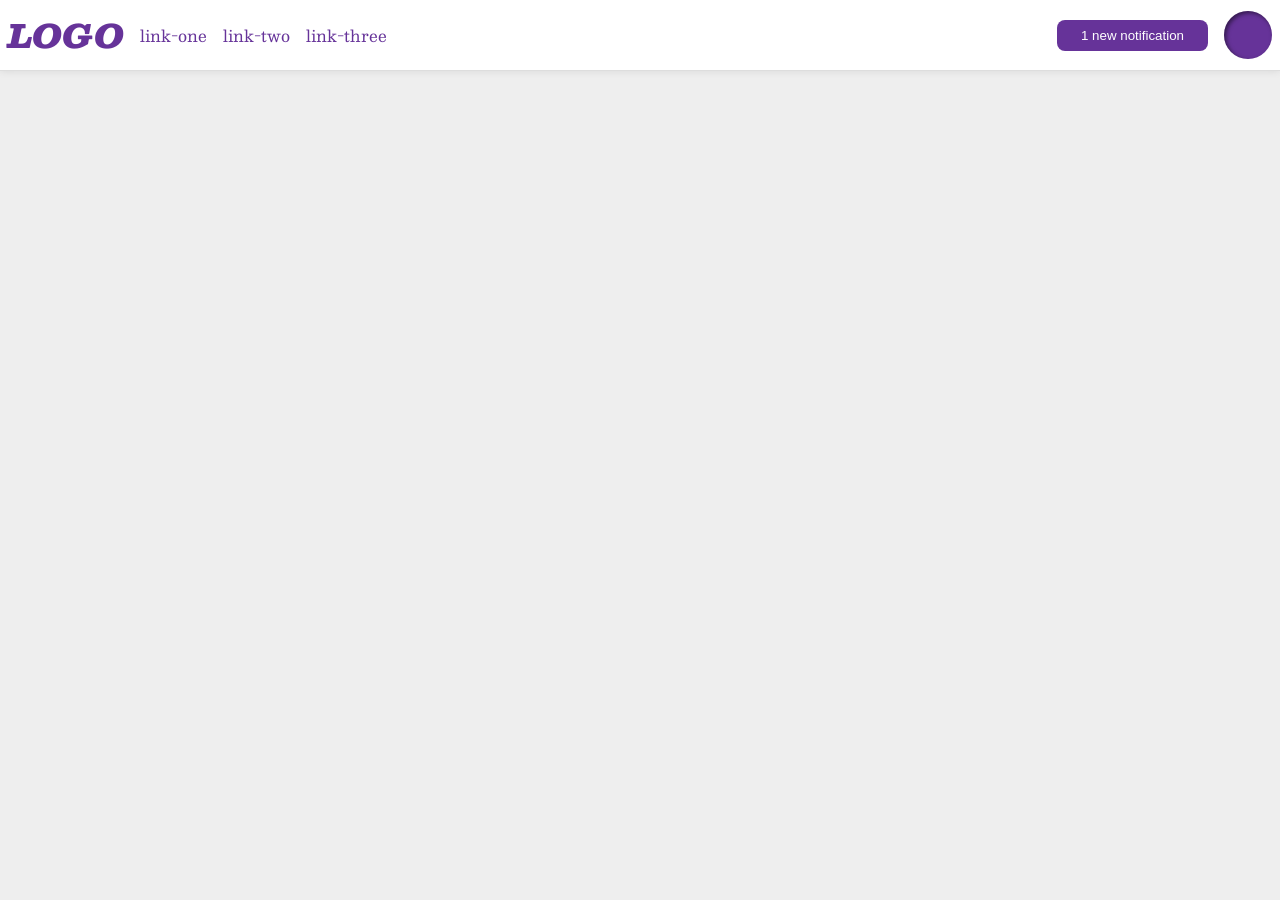
<file: foundations/flex/03-flex-header-2/index.html>
<!DOCTYPE html>
<html lang="en">
  <head>
    <meta charset="UTF-8">
    <meta http-equiv="X-UA-Compatible" content="IE=edge">
    <meta name="viewport" content="width=device-width, initial-scale=1.0">
    <title>Flex Header 2</title>
    <link rel="stylesheet" href="style.css">
  </head>
  <body>
    <div class="header">
      <div class="left-hand">
        <div class="logo">
          LOGO
        </div>
        <ul class="links">
          <li><a href="https://google.com">link-one</a></li>
          <li><a href="https://google.com">link-two</a></li>
          <li><a href="https://google.com">link-three</a></li>
        </ul>
      </div>
      <div class="right-hand">
        <button class="notifications">
          1 new notification
        </button>
          <div class="profile-image"></div>
      </div>
    </div>
  </body>
</html>
</file>
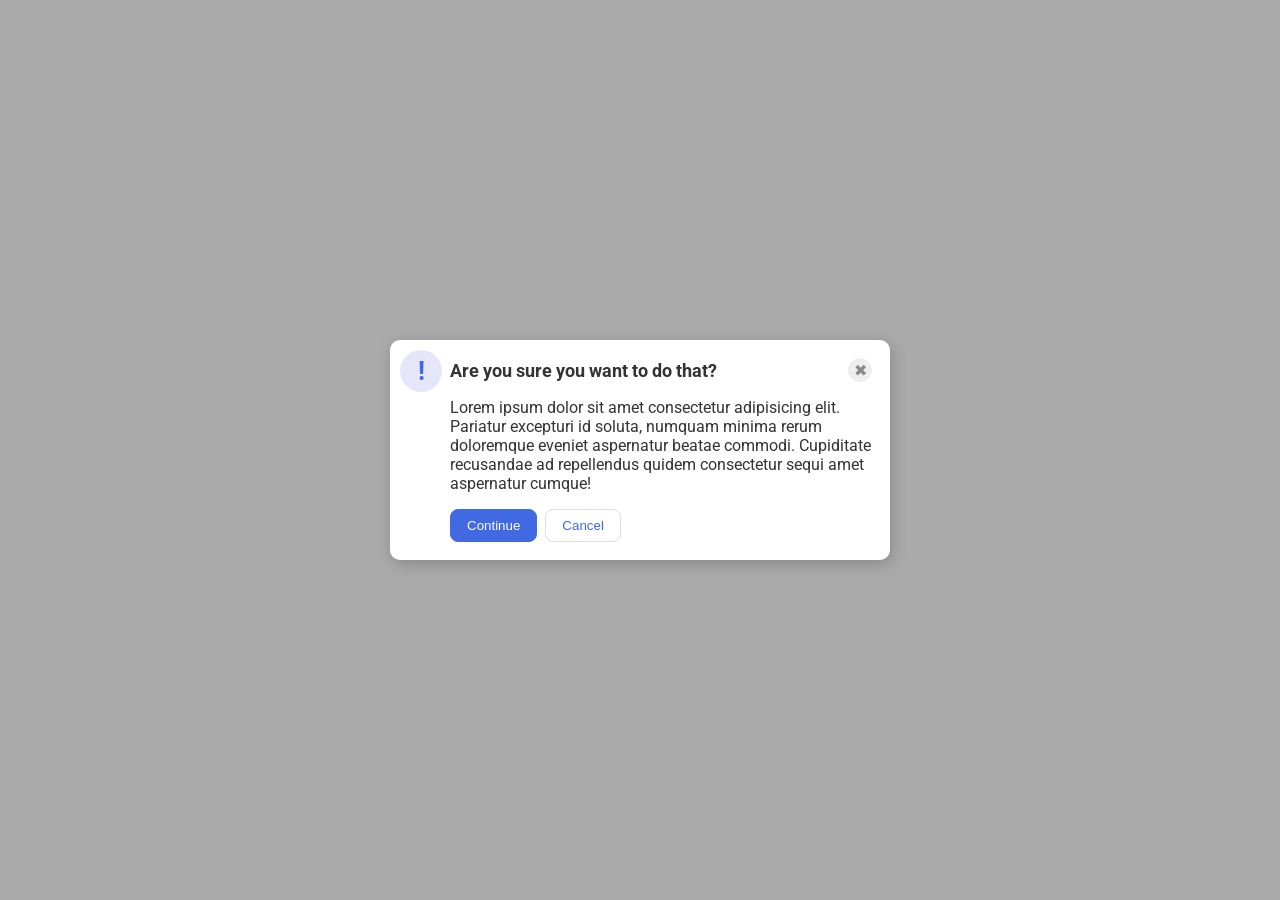
<file: foundations/flex/05-flex-modal/index.html>
<!DOCTYPE html>
<html lang="en">
  <head>
    <meta charset="UTF-8">
    <meta http-equiv="X-UA-Compatible" content="IE=edge">
    <meta name="viewport" content="width=device-width, initial-scale=1.0">
    <link rel="stylesheet" href="style.css">
    <title>Modal</title>
  </head>
  <body>
    <div class="modal">
      <div class="icon">!</div>
      <div class="container">
        <div class="top">
          <div class="header">Are you sure you want to do that?</div>
          <button class="close-button">✖</button>
        </div>
        <div class="text">Lorem ipsum dolor sit amet consectetur adipisicing elit. Pariatur excepturi id soluta, numquam minima rerum doloremque eveniet aspernatur beatae commodi. Cupiditate recusandae ad repellendus quidem consectetur sequi amet aspernatur cumque!</div>
        <div class="bottom">
          <button class="continue">Continue</button>
          <button class="cancel">Cancel</button>
        </div>
      </div>
    </div>
  </body>
</html>
</file>
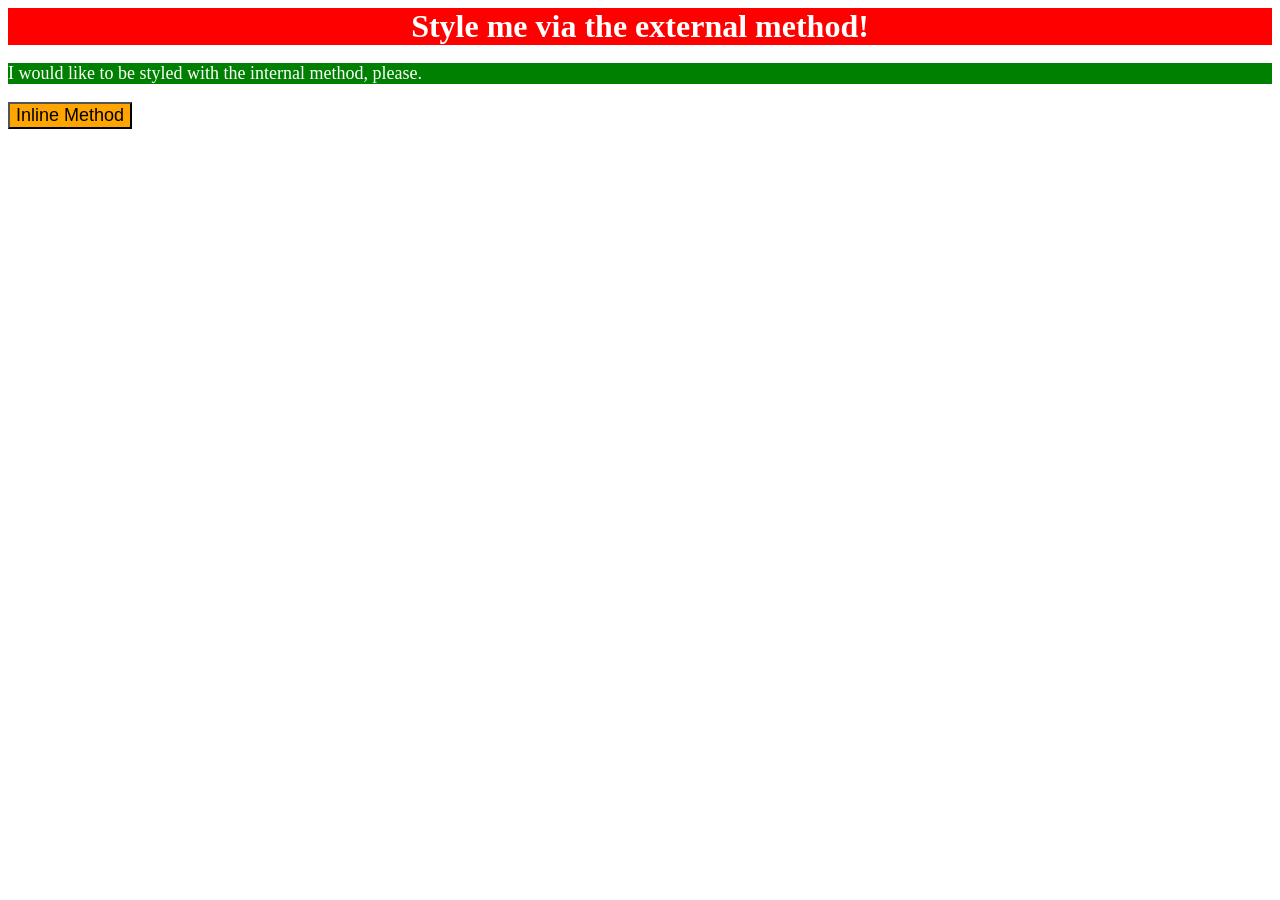
<file: foundations/intro-to-css/01-css-methods/index.html>
<!DOCTYPE html>
<html lang="en">
  <head>
    <meta charset="UTF-8">
    <meta http-equiv="X-UA-Compatible" content="IE=edge">
    <meta name="viewport" content="width=device-width, initial-scale=1.0">
    <title>Methods for Adding CSS</title>
    <link rel="stylesheet" href="style.css">
    <style>
      p {
        background-color: green;
        color: white;
        font-size: 18px;
      }
    </style>
  </head>
  <body>
    <div class="external">Style me via the external method!</div>
    <p>I would like to be styled with the internal method, please.</p>
    <button style="background-color: orange; font-size: 18px;">Inline Method</button>
  </body>
</html>
</file>
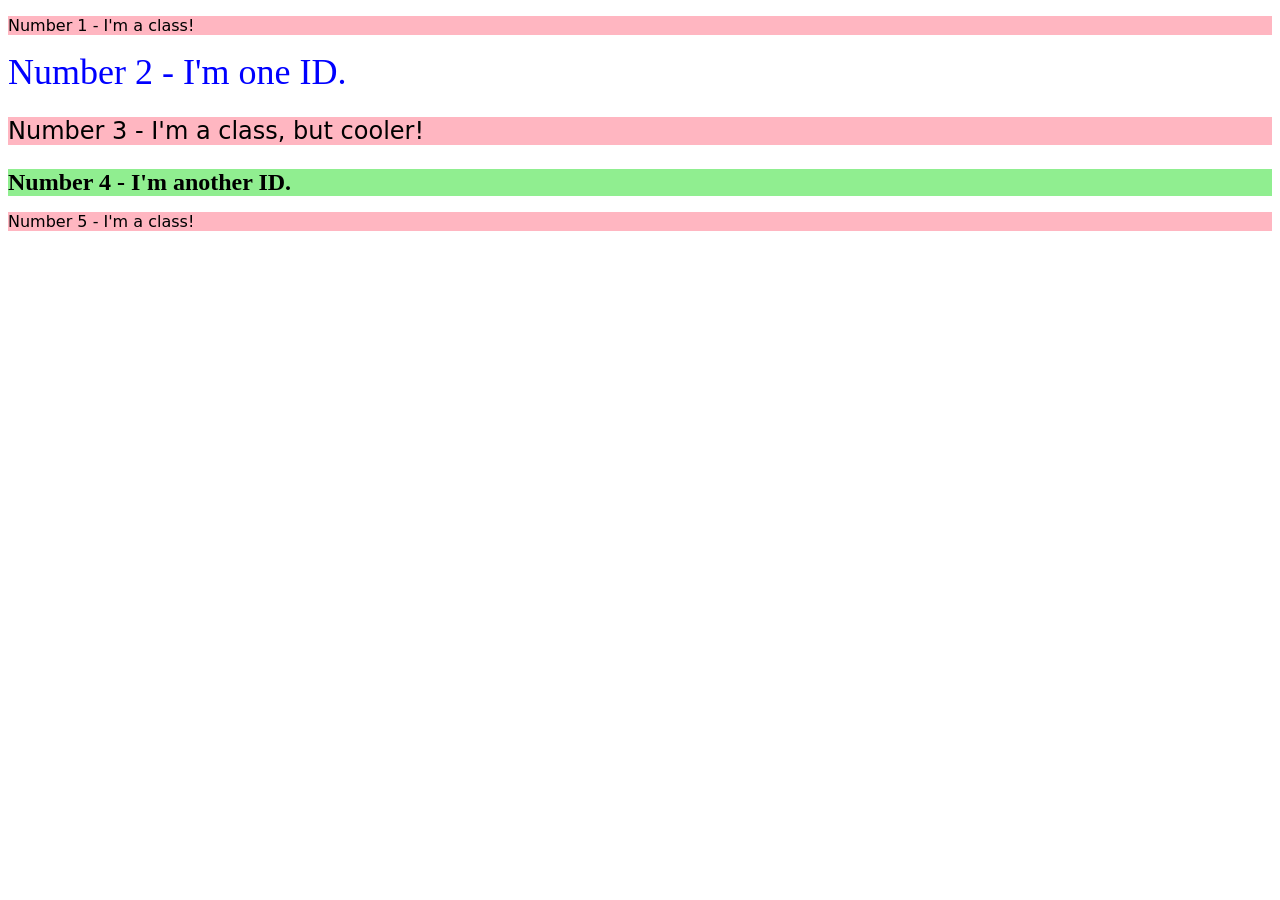
<file: foundations/intro-to-css/02-class-id-selectors/index.html>
<!DOCTYPE html>
<html lang="en">
  <head>
    <meta charset="UTF-8">
    <meta http-equiv="X-UA-Compatible" content="IE=edge">
    <meta name="viewport" content="width=device-width, initial-scale=1.0">
    <title>Class and ID Selectors</title>
    <link rel="stylesheet" href="style.css">
  </head>
  <body>
    <p class="odd">Number 1 - I'm a class!</p>
    <div class="even" id="second">Number 2 - I'm one ID.</div>
    <p class="odd" id="third">Number 3 - I'm a class, but cooler!</p>
    <div class="even" id="fourth">Number 4 - I'm another ID.</div>
    <p class="odd">Number 5 - I'm a class!</p>
  </body>
</html>
</file>
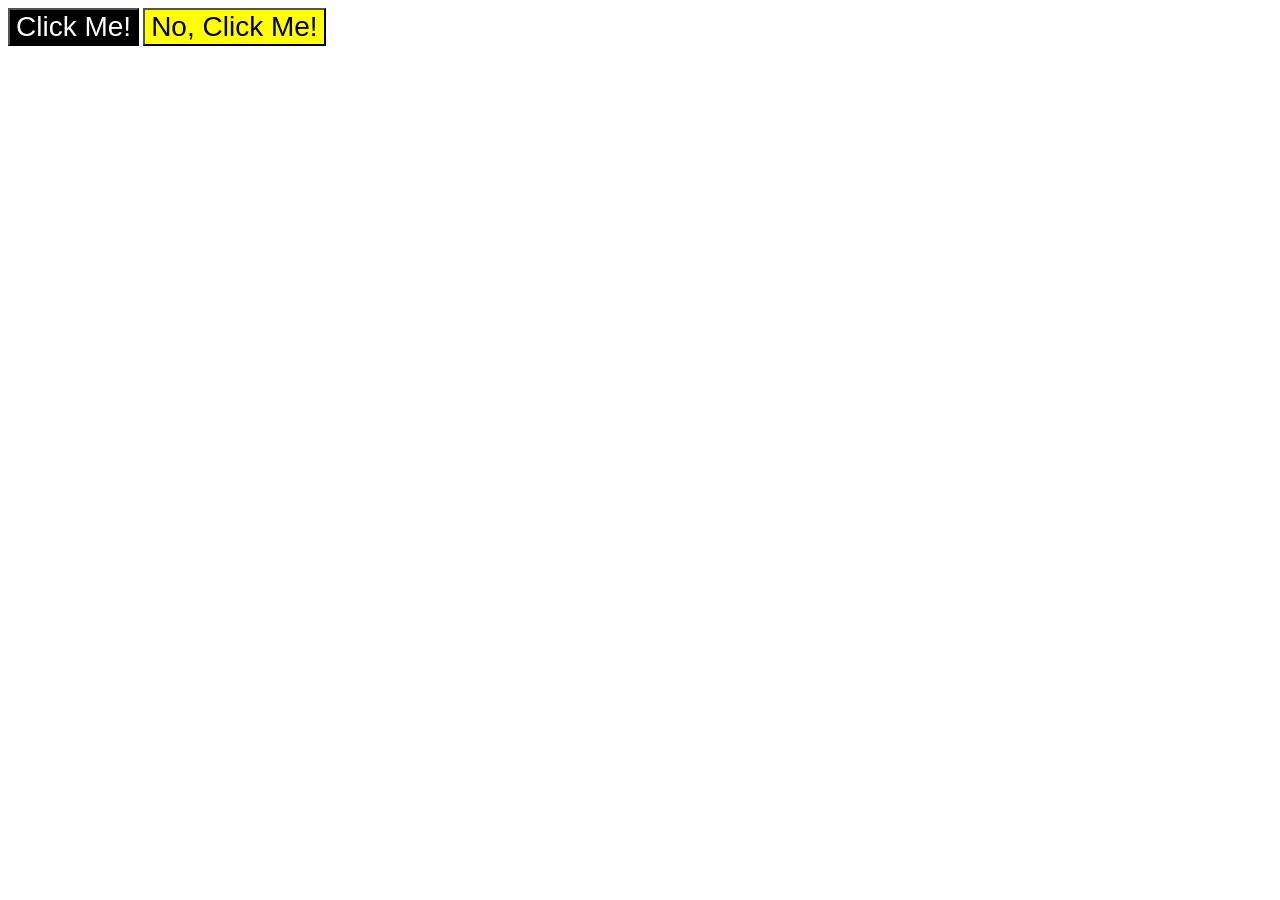
<file: foundations/intro-to-css/03-grouping-selectors/index.html>
<!DOCTYPE html>
<html lang="en">
  <head>
    <meta charset="UTF-8">
    <meta http-equiv="X-UA-Compatible" content="IE=edge">
    <meta name="viewport" content="width=device-width, initial-scale=1.0">
    <title>Grouping Selectors</title>
    <link rel="stylesheet" href="style.css">
  </head>
  <body>
    <button class="first">Click Me!</button>
    <button class="second">No, Click Me!</button>
  </body>
</html>
</file>
<file: foundations/flex/03-flex-header-2/style.css>
/* this is some magical font-importing.  
you'll learn about it later. */
@import url('https://fonts.googleapis.com/css2?family=Besley:ital,wght@0,400;1,900&display=swap');

body {
  margin: 0;
  background: #eee;
  font-family: Besley, serif;
}

.header {
  background: white;
  border-bottom: 1px solid #ddd;
  box-shadow: 0 0 8px rgba(0,0,0,.1);
  display: flex;
  justify-content: space-between;
  padding: 8px;
}

.profile-image {
  background: rebeccapurple;
  box-shadow: inset 2px 2px 4px rgba(0,0,0,.5);
  border-radius: 50%;
  width: 48px;
  height: 48px;
}

.logo {
  color: rebeccapurple;
  font-size: 32px;
  font-weight: 900;
  font-style: italic;
}

button {
  border: none;
  border-radius: 8px;
  background: rebeccapurple;
  color: white;
  padding: 8px 24px;
}

a {
  /* this removes the line under our links */
  text-decoration: none;
  color: rebeccapurple;
}

ul {
  list-style-type: none;
  display: flex;
  gap: 16px;
  margin: 0;
  padding: 0;
}

.left-hand {
  display: flex;
  align-items: center;
  gap: 16px;
}

.right-hand {
  display: flex;
  align-items: center;
  gap: 16px;
}
</file>
<file: foundations/flex/05-flex-modal/style.css>
@import url('https://fonts.googleapis.com/css2?family=Roboto:wght@400;700&display=swap');

html, body {
  height: 100%;
}

body {
  font-family: Roboto, sans-serif;
  margin: 0;
  background: #aaa;
  color: #333;
  /* I'll give you this one for free lol */
  display: flex;
  align-items: center;
  justify-content: center;
}

.modal {
  background: white;
  width: 480px;
  border-radius: 10px;
  box-shadow: 2px 4px 16px rgba(0,0,0,.2);
}

.icon {
  color: royalblue;
  font-size: 26px;
  font-weight: 700;
  background: lavender;
  width: 42px;
  height: 42px;
  border-radius: 50%;
  display: flex;
  align-items: center;
  justify-content: center;
}

.close-button {
  background: #eee;
  border-radius: 50%;
  color: #888;
  font-weight: 400;
  font-size: 16px;
  height: 24px;
  width: 24px;
  display: flex;
  align-items: center;
  justify-content: center;
  border: 1px solid #eee;
  padding: 0;
}

button {
  cursor: pointer;
  padding: 8px 16px;
  border-radius: 8px;
}

button.continue {
  background: royalblue;
  border: 1px solid royalblue;
  color: white;
}

button.cancel {
  background: white;
  border: 1px solid #ddd;
  color: royalblue;
}

.modal {
  display: flex;
  justify-content: space-between;
  padding: 10px;
}

.icon {
  flex-shrink: 0;
}

.container {
  display: flex;
  flex-direction: column;
  justify-content: flex-start;
  padding: 8px;
  gap: 16px;
}

.top, .bottom {
  display: flex;
  align-items: center;
}

.top {
  justify-content: space-between;
  font-weight: bolder;
  font-size: large;
}

.bottom {
  justify-content: flex-start;
  gap: 8px;
}
</file>
<file: foundations/intro-to-css/01-css-methods/style.css>
.external {

    background-color: red;
    color: white;
    font-size: 32px;
    text-align: center;
    font-weight: bold;
    
}
</file>
<file: foundations/intro-to-css/02-class-id-selectors/style.css>
/* Add CSS Styling */

.odd {
    background-color: rgb(255, 182, 193);
    font-family: Verdana, 'DejaVu Sans', 'sans-serif';
}

#second {
    color: blue;
    font-size: 36px;
}

#third {
    font-size: 24px;
}

#fourth {
    background-color: rgb(144, 238, 144);
    font-size: 24px;
    font-weight: bold;
}
</file>
<file: foundations/intro-to-css/03-grouping-selectors/style.css>
.first, .second {
    font-size: 28px;
    font-family: 'Helvetica', 'Times New Roman', 'sans-serif';
}

.first {
    background-color: black;
    color: white;
}

.second {
    background-color: yellow;
}
</file>
